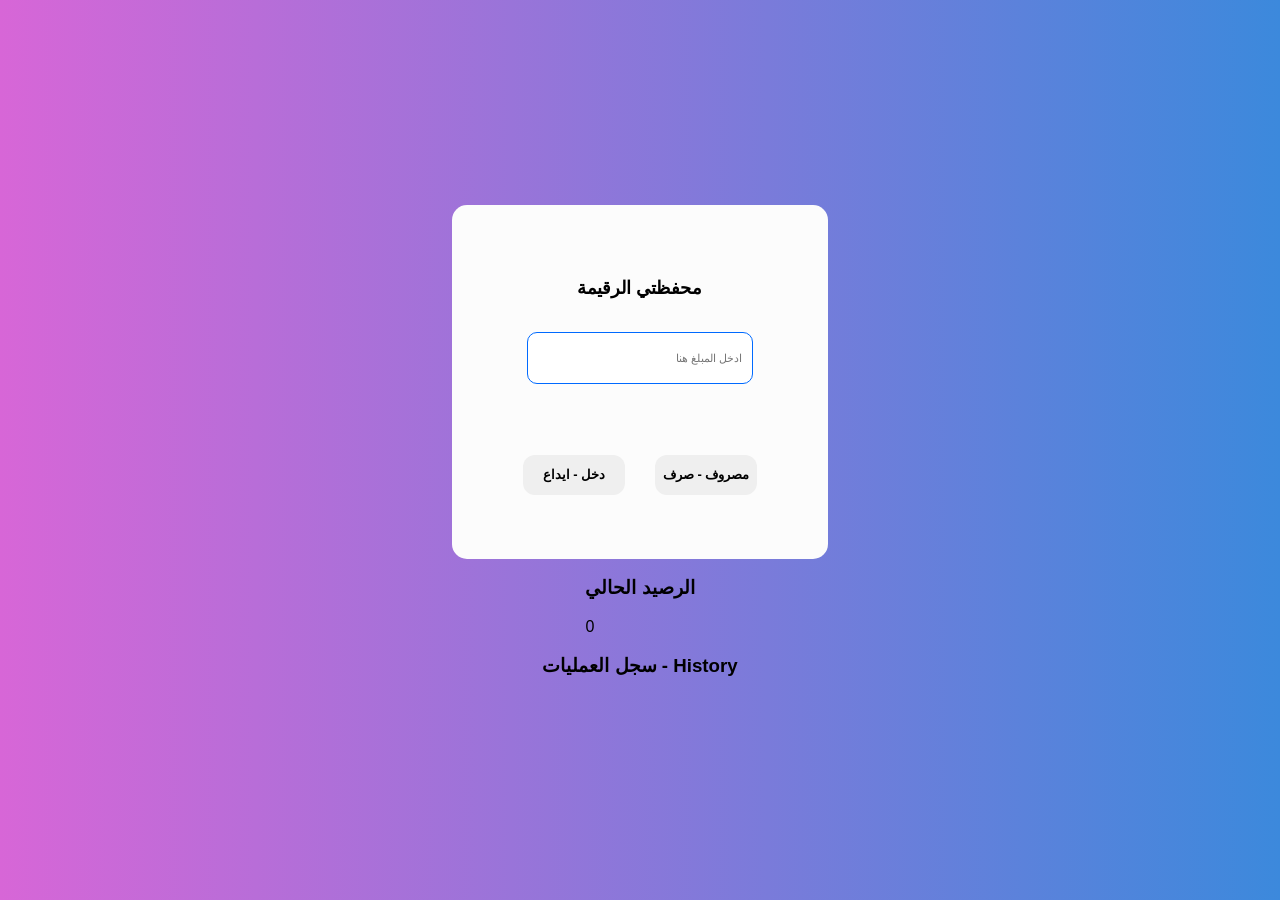
<file: index.html>
<!doctype html>
<html lang="en">
  <head>
    <meta charset="UTF-8" />
    <meta name="viewport" content="width=device-width, initial-scale=1.0" />
    <title>Document</title>
    <link rel="stylesheet" href="style.css">
  </head>
  <body>

    <div class="control-buttons">
      <div>
         <div class="container"> 
                  <h1>محفظتي الرقيمة</h1>

      </div>
      </div>
      <div>
          <div class="container">
             <input type="number" id="amount-input" placeholder="ادخل المبلغ هنا" />

          </div>        
      </div>
      <div class="buttons-row">
        

      <div>
        <div class="container">
                  <button id="btn-income" class="btn-in">دخل - ايداع</button>

        <button id="btn-expense" class="btn-out">مصروف - صرف</button>
        </div>
      </div>
      </div>
    </div>
    <div>
          <div class="container-btn">
            <h3 class="balance-section">الرصيد الحالي</h3>
            <div id="balance">0</div>
          </div>
    </div>

    <div class="history-section">
      <h3>سجل العمليات - History</h3>
      <ul id="history-list"></ul>
    </div>
  </body>
</html>
</file>
<file: style.css>
body{
    font-family:'Segoe UI', Tahoma, Geneva, Verdana, sans-serif; 
    background:linear-gradient(to left, rgb(60, 137, 220) , rgb(215, 102, 215));
    display: flex;
    flex-direction: column;
    justify-content: center;
    align-items: center;
    min-height: 100vh;
    margin: 0;
}

h1{
    font-size: 18px;
}

.control-buttons{
    display: flex;
    flex-direction: column;
    padding: 60px;
    padding-bottom:5%;
    justify-content: space-between;
    
    background-color: rgb(252, 252, 252);
    width: 20%;
    height: 230px;
    border-radius: 15px;
}

.control-buttons div{
    width: 100%;
    display: flex;
    justify-content: center;
    align-items: center;
}

.control-buttons div input{
    width: 80%;
    height: 30px;
    padding: 10px;
    font-size: 19px;
    font-size: 11px;
    border: solid rgb(0, 106, 255) 1px;
    border-radius: 10px;
    direction: rtl;
}

.buttons-row{
    width: 100%;
    display: flex;
    justify-content: center;
    align-items: center;
    margin-top: 50px;
}

.buttons-row div .container{
    display: flex;
    gap: 30px;
}

.btn-in,
.btn-out{
    width: 40%;
    height: 40px;
    font-size: 13px;
    font-weight: bold;
    border: none;
    border-radius: 12px;
    
}
</file>
